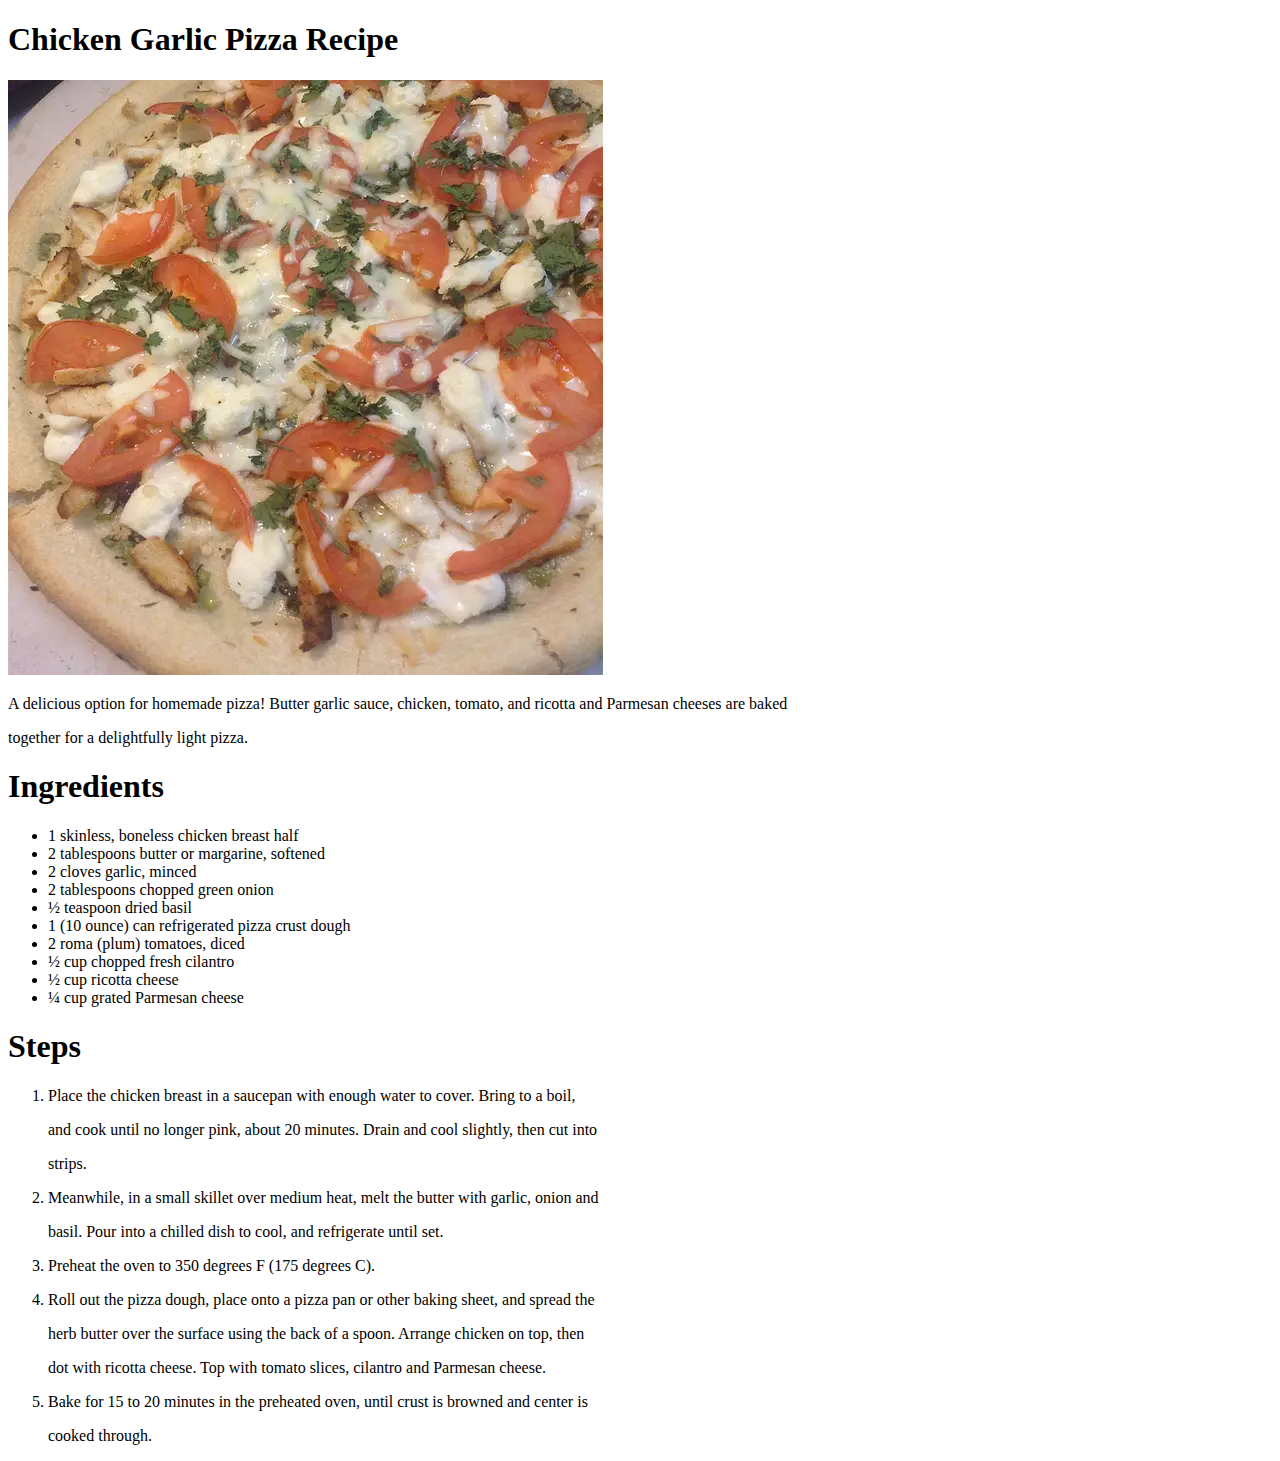
<file: recipes/chicken-garlic-pizza.html>
<!DOCTYPE html>
<html lang="en">
<head>
    <meta charset="UTF-8">
    <meta http-equiv="X-UA-Compatible" content="IE=edge">
    <meta name="viewport" content="width=device-width, initial-scale=1.0">
    <title>Chicken Garlic Pizza</title>
</head>
<body>
    <h1>Chicken Garlic Pizza Recipe</h1>
    <img src="../images/pizza.webp">
    <p>A delicious option for homemade pizza! Butter garlic sauce, chicken, tomato, and ricotta and Parmesan cheeses are baked</p>
    <p>together for a delightfully light pizza.</p>
    <h1>Ingredients</h1>
    <ul>
        <li>1 skinless, boneless chicken breast half</li>
        <li>2 tablespoons butter or margarine, softened</li>
        <li>2 cloves garlic, minced</li>
        <li>2 tablespoons chopped green onion</li>
        <li>½ teaspoon dried basil</li>
        <li>1 (10 ounce) can refrigerated pizza crust dough</li>
        <li>2 roma (plum) tomatoes, diced</li>
        <li>½ cup chopped fresh cilantro</li>
        <li>½ cup ricotta cheese</li>
        <li>¼ cup grated Parmesan cheese</li>
    </ul>
    <h1>Steps</h1>
    <ol>
        <li>
            <p>Place the chicken breast in a saucepan with enough water to cover. Bring to a boil,</p>
            <p>and cook until no longer pink, about 20 minutes. Drain and cool slightly, then cut into</p>
            <p>strips.</p>
        </li>
        <li>
            <p>Meanwhile, in a small skillet over medium heat, melt the butter with garlic, onion and</p>
            <p>basil. Pour into a chilled dish to cool, and refrigerate until set.</p>
        </li>
        <li>Preheat the oven to 350 degrees F (175 degrees C).</li>
        <li>
            <p>Roll out the pizza dough, place onto a pizza pan or other baking sheet, and spread the</p>
            <p>herb butter over the surface using the back of a spoon. Arrange chicken on top, then</p>
            <p>dot with ricotta cheese. Top with tomato slices, cilantro and Parmesan cheese.</p>
        </li>
        <li>
            <p>Bake for 15 to 20 minutes in the preheated oven, until crust is browned and center is</p>
            <p>cooked through.</p>
        </li>
    </ol>
</body>
</html>
</file>
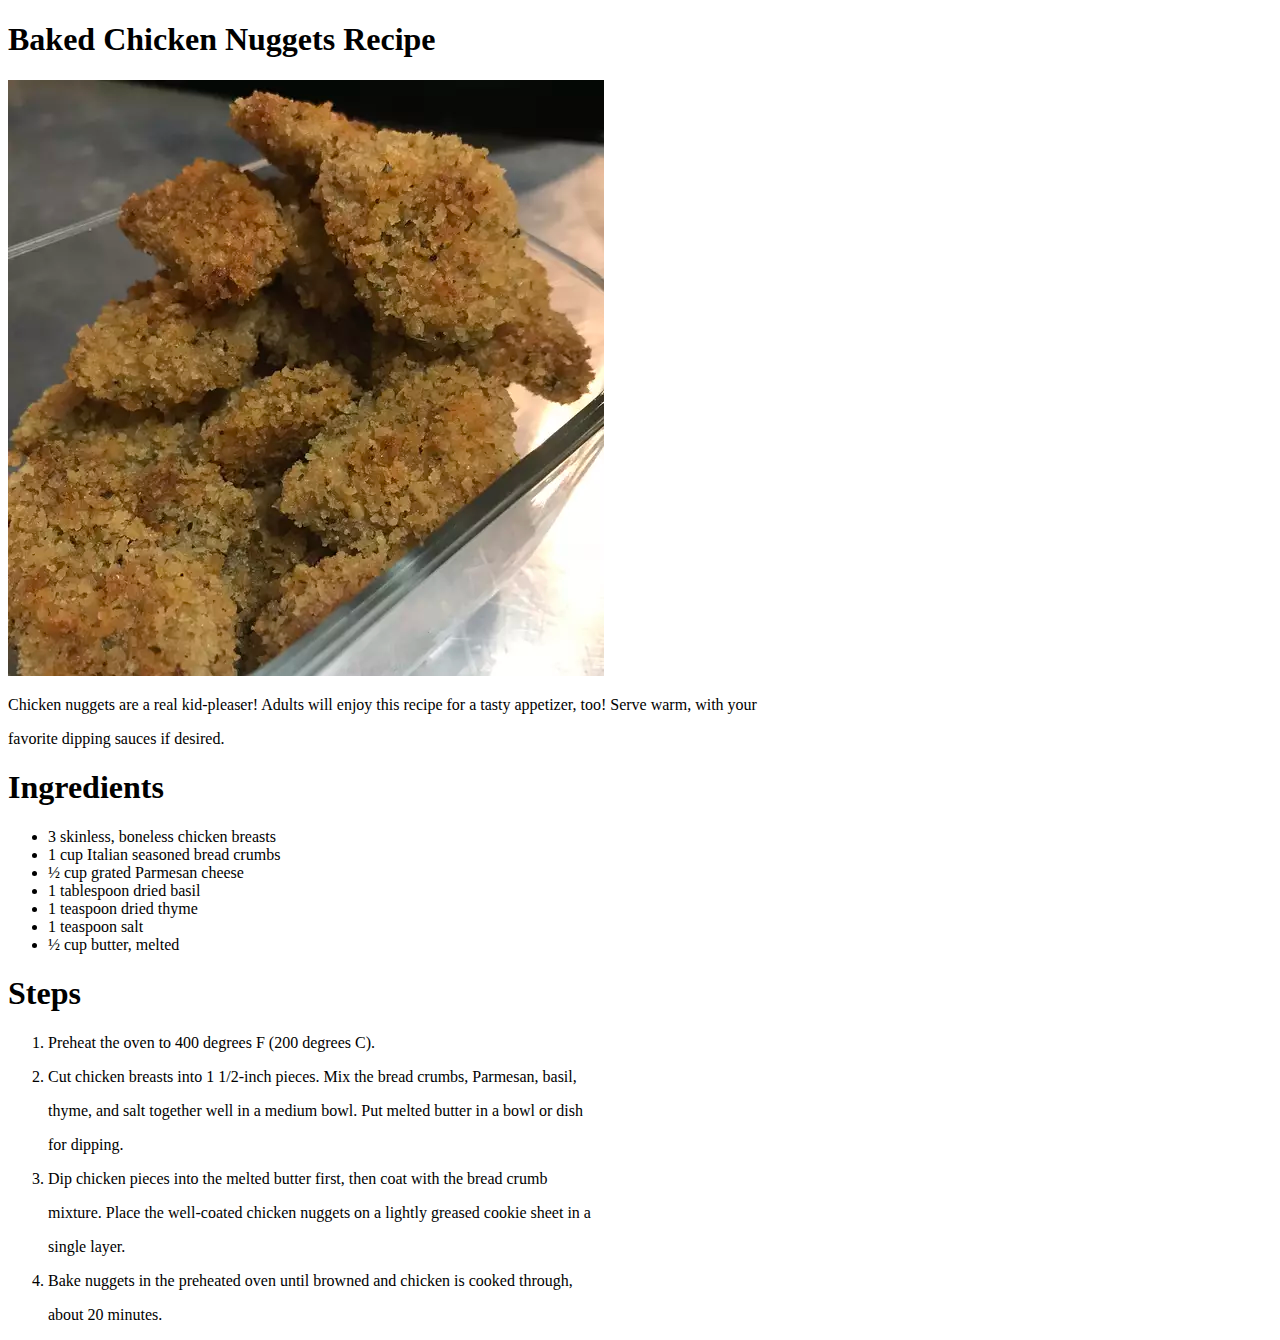
<file: recipes/chicken-nuggets.html>
<!DOCTYPE html>
<html lang="en">
<head>
    <meta charset="UTF-8">
    <meta http-equiv="X-UA-Compatible" content="IE=edge">
    <meta name="viewport" content="width=device-width, initial-scale=1.0">
    <title>Baked Chicken Nuggets</title>
</head>
<body>
    <h1>Baked Chicken Nuggets Recipe</h1>
    <img src="../images/chicken.webp">
    <p>Chicken nuggets are a real kid-pleaser! Adults will enjoy this recipe for a tasty appetizer, too! Serve warm, with your</p>
    <p>favorite dipping sauces if desired.</p>
    <h1>Ingredients</h1>
    <ul>
        <li>3 skinless, boneless chicken breasts</li>
        <li>1 cup Italian seasoned bread crumbs</li>
        <li>½ cup grated Parmesan cheese</li>
        <li>1 tablespoon dried basil</li>
        <li>1 teaspoon dried thyme</li>
        <li>1 teaspoon salt</li>
        <li>½ cup butter, melted</li>
    </ul>
    <h1>Steps</h1>
    <ol>
        <li>Preheat the oven to 400 degrees F (200 degrees C).</li>
        <li>
            <p>Cut chicken breasts into 1 1/2-inch pieces. Mix the bread crumbs, Parmesan, basil,</p>
            <p>thyme, and salt together well in a medium bowl. Put melted butter in a bowl or dish</p>
            <p>for dipping.</p>
        </li>
        <li>
            <p>Dip chicken pieces into the melted butter first, then coat with the bread crumb</p>
            <p>mixture. Place the well-coated chicken nuggets on a lightly greased cookie sheet in a</p>
            <p>single layer.</p>
        </li>
        <li>
            <p>Bake nuggets in the preheated oven until browned and chicken is cooked through,</p>
            <p>about 20 minutes.</p>
        </li>
    </ol>
</body>
</html>
</file>
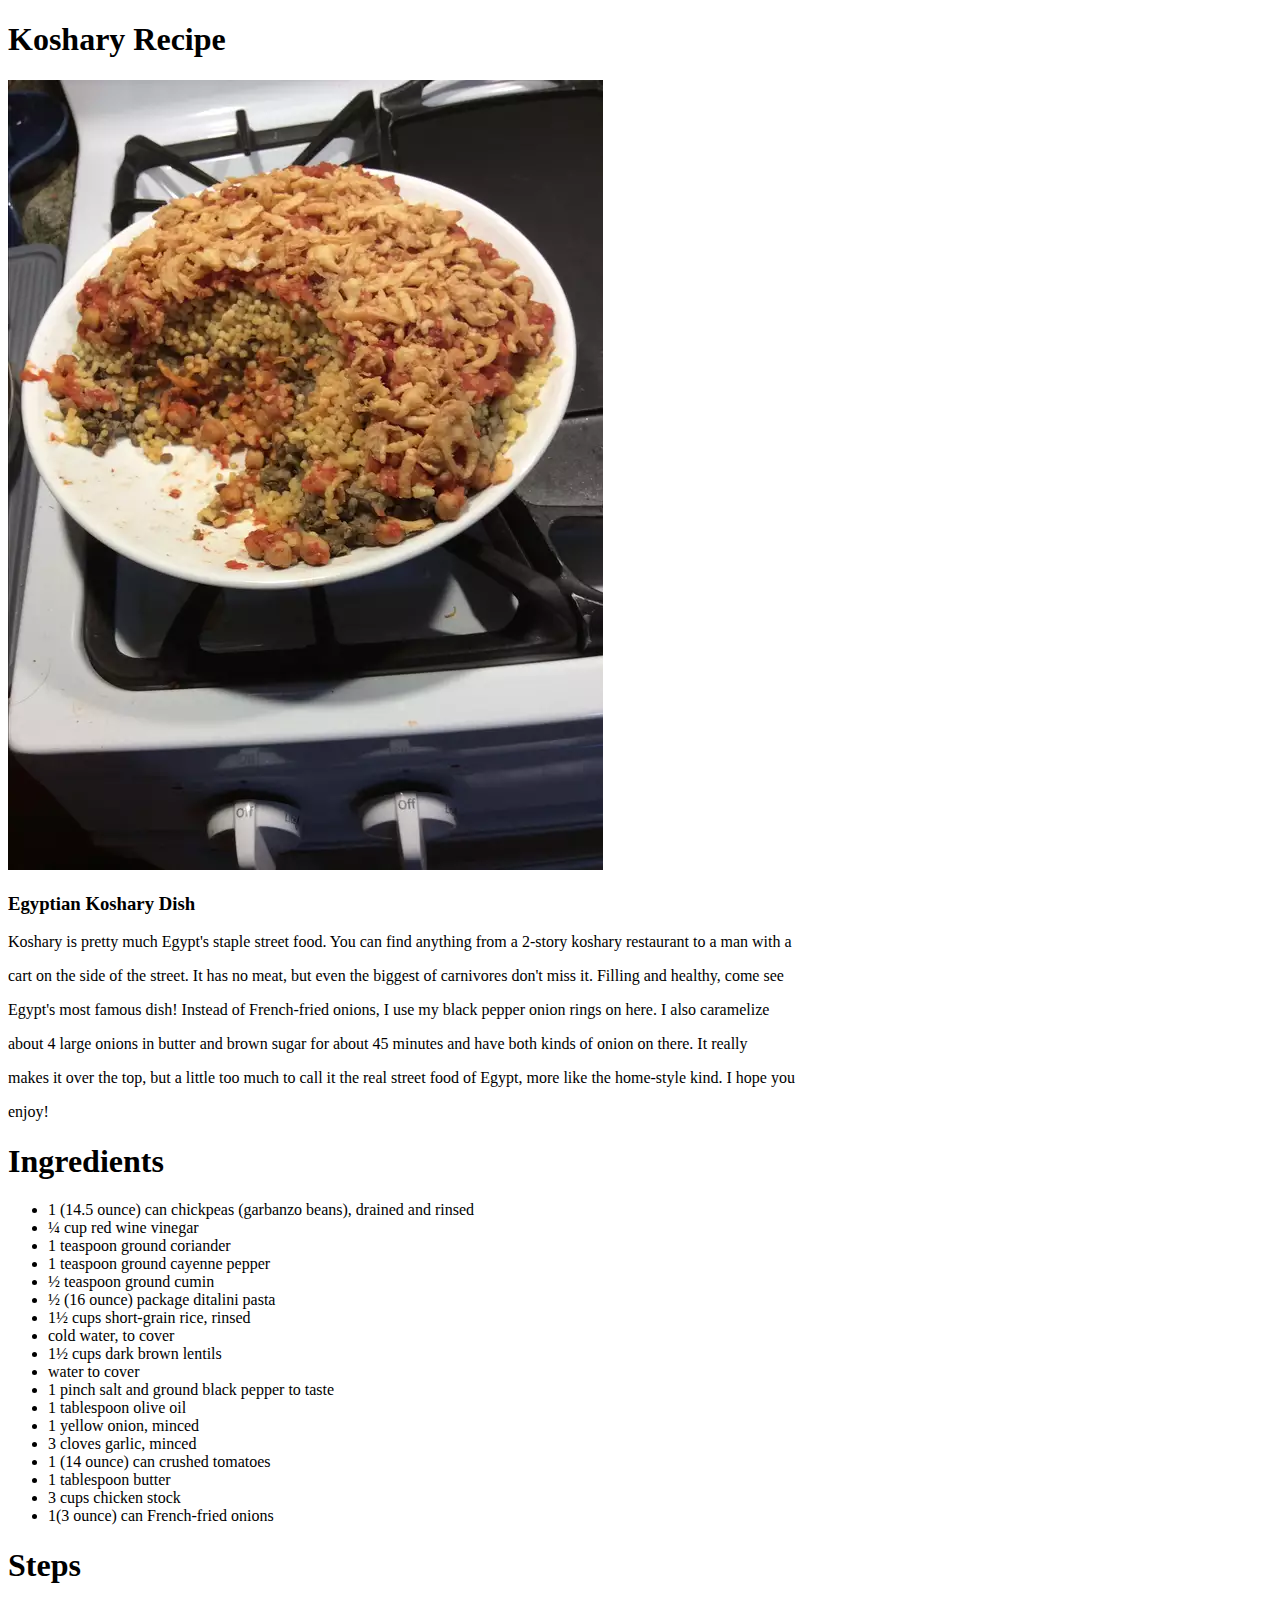
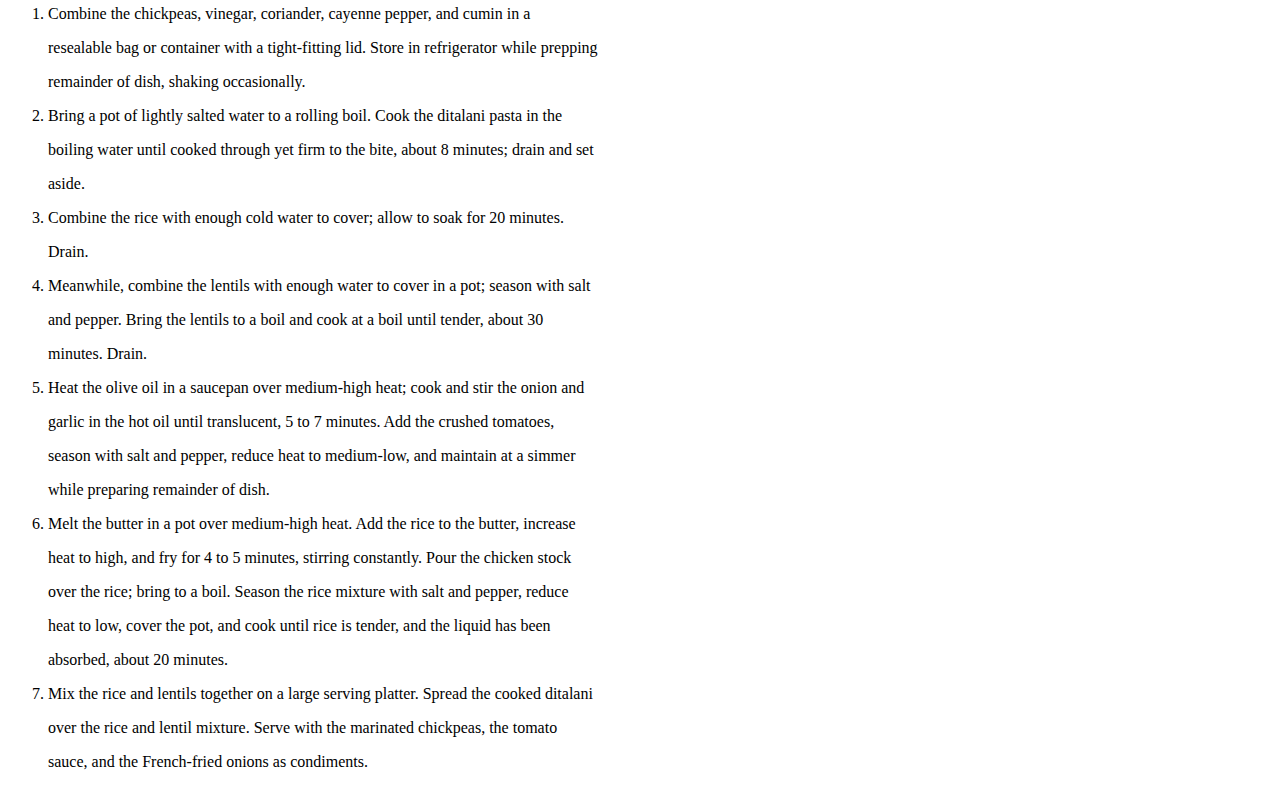
<file: recipes/koshary.html>
<!DOCTYPE html>
<html lang="en">
<head>
    <meta charset="UTF-8">
    <meta http-equiv="X-UA-Compatible" content="IE=edge">
    <meta name="viewport" content="width=device-width, initial-scale=1.0">
    <title>Koshary</title>
</head>
<body>
    <h1>Koshary Recipe</h1>
    <img src="../images/image.webp">
    <h3>Egyptian Koshary Dish</h3>
    <p>Koshary is pretty much Egypt's staple street food. You can find anything from a 2-story koshary restaurant to a man with a</p>
    <p>cart on the side of the street. It has no meat, but even the biggest of carnivores don't miss it. Filling and healthy, come see</p>
    <p>Egypt's most famous dish! Instead of French-fried onions, I use my black pepper onion rings on here. I also caramelize</p>
    <p>about 4 large onions in butter and brown sugar for about 45 minutes and have both kinds of onion on there. It really</p>
    <p>makes it over the top, but a little too much to call it the real street food of Egypt, more like the home-style kind. I hope you</p>
    <p>enjoy!</p>
    <h1>Ingredients</h1>
    <ul>
        <li>1 (14.5 ounce) can chickpeas (garbanzo beans), drained and rinsed</li>
        <li>¼ cup red wine vinegar</li>
        <li>1 teaspoon ground coriander</li>
        <li>1 teaspoon ground cayenne pepper</li>
        <li>½ teaspoon ground cumin</li>
        <li>½ (16 ounce) package ditalini pasta</li>
        <li>1½ cups short-grain rice, rinsed</li>
        <li>cold water, to cover</li>
        <li>1½ cups dark brown lentils</li>
        <li>water to cover</li>
        <li>1 pinch salt and ground black pepper to taste</li>
        <li>1 tablespoon olive oil</li>
        <li>1 yellow onion, minced</li>
        <li>3 cloves garlic, minced</li>
        <li>1 (14 ounce) can crushed tomatoes</li>
        <li>1 tablespoon butter</li>
        <li>3 cups chicken stock</li>
        <li>1(3 ounce) can French-fried onions</li>
    </ul>
    <h1>Steps</h1>
    <ol>
        <li><p>Combine the chickpeas, vinegar, coriander, cayenne pepper, and cumin in a</p>
        <p>resealable bag or container with a tight-fitting lid. Store in refrigerator while prepping</p>
        <p>remainder of dish, shaking occasionally.</p>
        </li>
        <li>
            <p>Bring a pot of lightly salted water to a rolling boil. Cook the ditalani pasta in the</p>
            <p>boiling water until cooked through yet firm to the bite, about 8 minutes; drain and set</p>
            <p>aside.</p>
        </li>
        <li>
            <p>Combine the rice with enough cold water to cover; allow to soak for 20 minutes.</p>
            <p>Drain.</p>
        </li>
        <li>
            <p>Meanwhile, combine the lentils with enough water to cover in a pot; season with salt</p>
            <p>and pepper. Bring the lentils to a boil and cook at a boil until tender, about 30</p>
            <p>minutes. Drain.</p>
        </li>
        <li>
            <p>Heat the olive oil in a saucepan over medium-high heat; cook and stir the onion and</p>
            <p>garlic in the hot oil until translucent, 5 to 7 minutes. Add the crushed tomatoes,</p>
            <p>season with salt and pepper, reduce heat to medium-low, and maintain at a simmer</p>
            <p>while preparing remainder of dish.</p>
        </li>
        <li>
            <p>Melt the butter in a pot over medium-high heat. Add the rice to the butter, increase</p>
            <p>heat to high, and fry for 4 to 5 minutes, stirring constantly. Pour the chicken stock</p>
            <p>over the rice; bring to a boil. Season the rice mixture with salt and pepper, reduce</p>
            <p>heat to low, cover the pot, and cook until rice is tender, and the liquid has been</p>
            <p>absorbed, about 20 minutes.</p>
        </li>
        <li>
            <p>Mix the rice and lentils together on a large serving platter. Spread the cooked ditalani</p>
            <p>over the rice and lentil mixture. Serve with the marinated chickpeas, the tomato</p>
            <p>sauce, and the French-fried onions as condiments.</p>
        </li>
    </ol>
</body>
</html>
</file>
